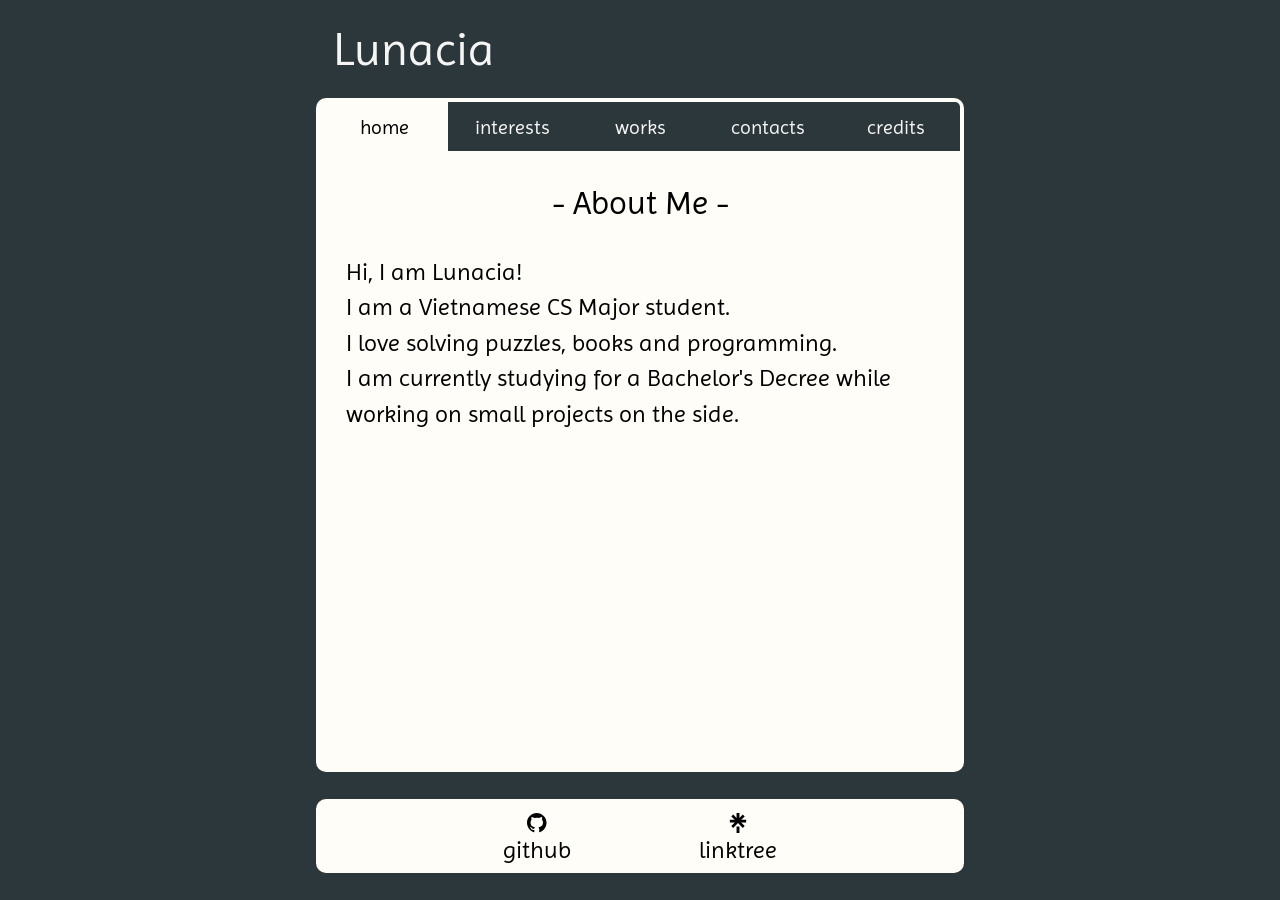
<file: index.html>
<!DOCTYPE html>

<head>
    <title>Lunacia</title>
    <meta charset="UTF-8">
    <meta name="viewport" content="width=device-width, initial-scale=1.0">
    <link type="text/css" rel="stylesheet" href="https://fonts.googleapis.com/css?family=Imprima">
    <link rel="stylesheet" href="stylesheet.css">
    <!--TODO: a favicon?-->
    <script src="anim.js"></script>
</head>
<html lang="en">

<body>
    <div id="wrapper">
        <div id="header">
            <!--<img id="userFrame" src="assets/pfp.webp" alt="">-->
            <div id="userName">
                Lunacia
            </div>
            <div id="banner">
                <!--Reserved space for later, maybe-->
            </div>
        </div>
        <div id="selectionBar">
            <button class="activeButton" onclick="swapSections('aboutMe')" id="aboutMeButton">home</button>
            <button class="inactiveButton" onclick="swapSections('interests')" id="interestsButton">interests</button>
            <button class="inactiveButton" onclick="swapSections('myWorks')" id="myWorksButton">works</button>
            <button class="inactiveButton" onclick="swapSections('contacts')" id="contactsButton">contacts</button>
            <button class="inactiveButton" onclick="swapSections('credits')" id="creditsButton">credits</button>
        </div>
        <section id="content">
            <div class="activeSection" id="aboutMe">
                <p class="header">- About Me -</p>
                <p>Hi, I am Lunacia!</p>
                <p>I am a Vietnamese CS Major student.</p>
                <p>I love solving puzzles, books and programming.</p>
                <p>I am currently studying for a Bachelor's Decree while working on small projects on the side.</p>
            </div>
            <div class="inactiveSection" id="interests" style="display: none;">
                <p class="header">- My Interests -</p>
                <p>Watching anime - My favourite is Yuru Camp!</p>
                <p>Listening to orchestras</p>
                <p>Eating salt-flavored potato chips</p>
                <p>Reading about space and the universe</p>
            </div>
            <div class="inactiveSection" id="myWorks" style="display: none;">
                <p class="header">- My Works -</p>
                <p>Nothing yet!</p>
            </div>
            <div class="inactiveSection" id="contacts" style="display: none;">
                <p class="header">- Contact -</p>
                <p>Discord: lunacialuna</p>
            </div>
            <div class="inactiveSection" id="credits" style="display: none;">
                <p class="header">- Credits -</p>
                <p>Nothing for now!</p>
            </div>
        </section>
        <div id="footer">
            <div class="logoPair">
                <a href="https://github.com/LunaciaDev">
                    <svg viewbox="0 0 100 100" xmlns="http://www.w3.org/2000/svg">
                        <path fill="#000" fill-rule="evenodd" clip-rule="evenodd"
                            d="M48.854 0C21.839 0 0 22 0 49.217c0 21.756 13.993 40.172 33.405 46.69 2.427.49 3.316-1.059 3.316-2.362 0-1.141-.08-5.052-.08-9.127-13.59 2.934-16.42-5.867-16.42-5.867-2.184-5.704-5.42-7.17-5.42-7.17-4.448-3.015.324-3.015.324-3.015 4.934.326 7.523 5.052 7.523 5.052 4.367 7.496 11.404 5.378 14.235 4.074.404-3.178 1.699-5.378 3.074-6.6-10.839-1.141-22.243-5.378-22.243-24.283 0-5.378 1.94-9.778 5.014-13.2-.485-1.222-2.184-6.275.486-13.038 0 0 4.125-1.304 13.426 5.052a46.97 46.97 0 0 1 12.214-1.63c4.125 0 8.33.571 12.213 1.63 9.302-6.356 13.427-5.052 13.427-5.052 2.67 6.763.97 11.816.485 13.038 3.155 3.422 5.015 7.822 5.015 13.2 0 18.905-11.404 23.06-22.324 24.283 1.78 1.548 3.316 4.481 3.316 9.126 0 6.6-.08 11.897-.08 13.526 0 1.304.89 2.853 3.316 2.364 19.412-6.52 33.405-24.935 33.405-46.691C97.707 22 75.788 0 48.854 0z"/>
                    </svg>
                </a>
                <div>github</div>
            </div>
            <div class="logoPair">
                <a href="https://linktr.ee/LunaciaDev">
                    <svg viewBox="0 0 417 512.238" xmlns="http://www.w3.org/2000/svg">
                        <path fill="#000" fill-rule="evenodd" clip-rule="evenodd"
                            d="M171.274 344.942h74.09v167.296h-74.09V344.942zM0 173.468h126.068l-89.622-85.44 49.591-50.985 85.439 87.829V0h74.086v124.872L331 37.243l49.552 50.785-89.58 85.24H417v70.502H290.252l90.183 87.629L331 381.192 208.519 258.11 86.037 381.192l-49.591-49.591 90.218-87.631H0v-70.502z" />
                    </svg>
                </a>
                <div>linktree</div>
            </div>
        </div>
    </div>
</body>

</html>
</file>
<file: stylesheet.css>
html, body, div, span, applet, object, iframe,
h1, h2, h3, h4, h5, h6, p, blockquote, pre,
a, abbr, acronym, address, big, cite, code,
del, dfn, em, img, ins, kbd, q, s, samp,
small, strike, strong, sub, sup, tt, var,
b, u, i, center,
dl, dt, dd, ol, ul, li,
fieldset, form, label, legend,
table, caption, tbody, tfoot, thead, tr, th, td,
article, aside, canvas, details, embed, 
figure, figcaption, footer, header, hgroup, 
menu, nav, output, ruby, section, summary,
time, mark, audio, video {
	margin: 0;
	padding: 0;
	border: 0;
	font-size: 100%;
	font: inherit;
	vertical-align: baseline;
}

/* HTML5 display-role reset for older browsers */
article, aside, details, figcaption, figure, 
footer, header, hgroup, menu, nav, section {
	display: block;
}

:root {
	--background-color: #2c373b;
	--contrast-background-color: #fffdf7;
	--main-text-color: black;
	--contrast-text-color: whitesmoke;
	--button-onHover-color: gray;
}

body {
    font-family: "Imprima";
    font-size: calc(1rem + 0.6vw);
	color: var(--main-text-color);
	background-color: var(--background-color);
	line-height: 1.5;
}

ol, ul {
	list-style: none;
}

blockquote, q {
	quotes: none;
}

blockquote:before, blockquote:after,
q:before, q:after {
	content: '';
	content: none;
}

table {
	border-collapse: collapse;
	border-spacing: 0;
}

#wrapper {
	align-items: center;
	display: flex;
	flex-direction: column;
	justify-content: center;
	min-height: 100vh;
	max-height: 100vh;
	overflow: hidden;
	position: relative;
	z-index: 2;
}

#header {
	display: flex;
	align-items: end;
	height: fit-content;
	margin-top: 1.5vh;
	color: var(--contrast-text-color);
	width: 50vw;
	min-width: 350px;
	margin-bottom: 1.5vh;
}

#userName {
	margin-left: 1vw;
	font-size: calc(1.5rem + 1.8vw);
}

#selectionBar {
	border: solid 4px var(--contrast-background-color);
	background-color: var(--contrast-background-color);
	border-bottom: none;
	border-top-left-radius: 10px;
	border-top-right-radius: 10px;
	height: calc(7vh - 1vw);
	min-height: 5vh;
	width: 50vw;
	min-width: 350px;
	font-size: 0;
}

button {
	border: none;
	width: 10vw;
	min-width: 70px;
	font-size: calc(0.7rem + 0.7vw);
	font-family: "Imprima";
	height: inherit;
}

.inactiveButton:hover {
	background-color: var(--button-onHover-color);
}

.activeButton {
	background-color: var(--contrast-background-color);
	color: var(--main-text-color);
}

.inactiveButton {
	background-color: var(--background-color);
	color: var(--contrast-text-color);
}

#aboutMeButton {
	border-top-left-radius: 5px;
}

#creditsButton {
	border-top-right-radius: 5px;
}

section {
	border: solid 4px var(--contrast-background-color);
	border-top: none;
	background-color: var(--contrast-background-color);
	border-bottom-left-radius: 10px;
	border-bottom-right-radius: 10px;
	height: 70vh;
	width: 50vw;
	min-width: 350px;
}

#footer {
	border: solid 4px var(--contrast-background-color);
	background-color: var(--contrast-background-color);
	border-radius: 10px;
	margin-top: 3vh;
	margin-bottom: 3vh;
	width: 50vw;
	min-width: 350px;
	display: flex;
	justify-content: center;	
}

.logoPair a {
	display: flex;
	margin-top: 10px;
	min-height: 20px;
	height: 1.3vw;
}

svg {
	min-width: 20px;
	min-height: 20px;
	width: 1.3vw;
	height: 1.3vw;
}

.fadeInAnim {
	animation-name: fadeIn;
	animation-duration: 500ms;
}

.fadeOutAnim {
	animation-name: fadeOut;
	animation-duration: 500ms;
}

.header {
	text-align: center;
	font-size: calc(1.6rem + 0.6vw);
	margin-top: 3vh;
	margin-bottom: 3vh;
}

p {
	margin-left: 2vw;
	margin-right: 2vw;
}

#userFrame {
	width: 15vw;
	max-width: 192px;
	min-width: 100px;
}

.logoPair {
	display: flex;
	flex-direction: column;
	justify-content: center;
	align-items: center;
	margin-left: 5vw;
	margin-right: 5vw;
}

@keyframes fadeIn {
	from {opacity: 0;}
	to {opacity: 1;}
}

@keyframes fadeOut {
	from {opacity: 1;}
	to {opacity: 0;}
}
</file>
